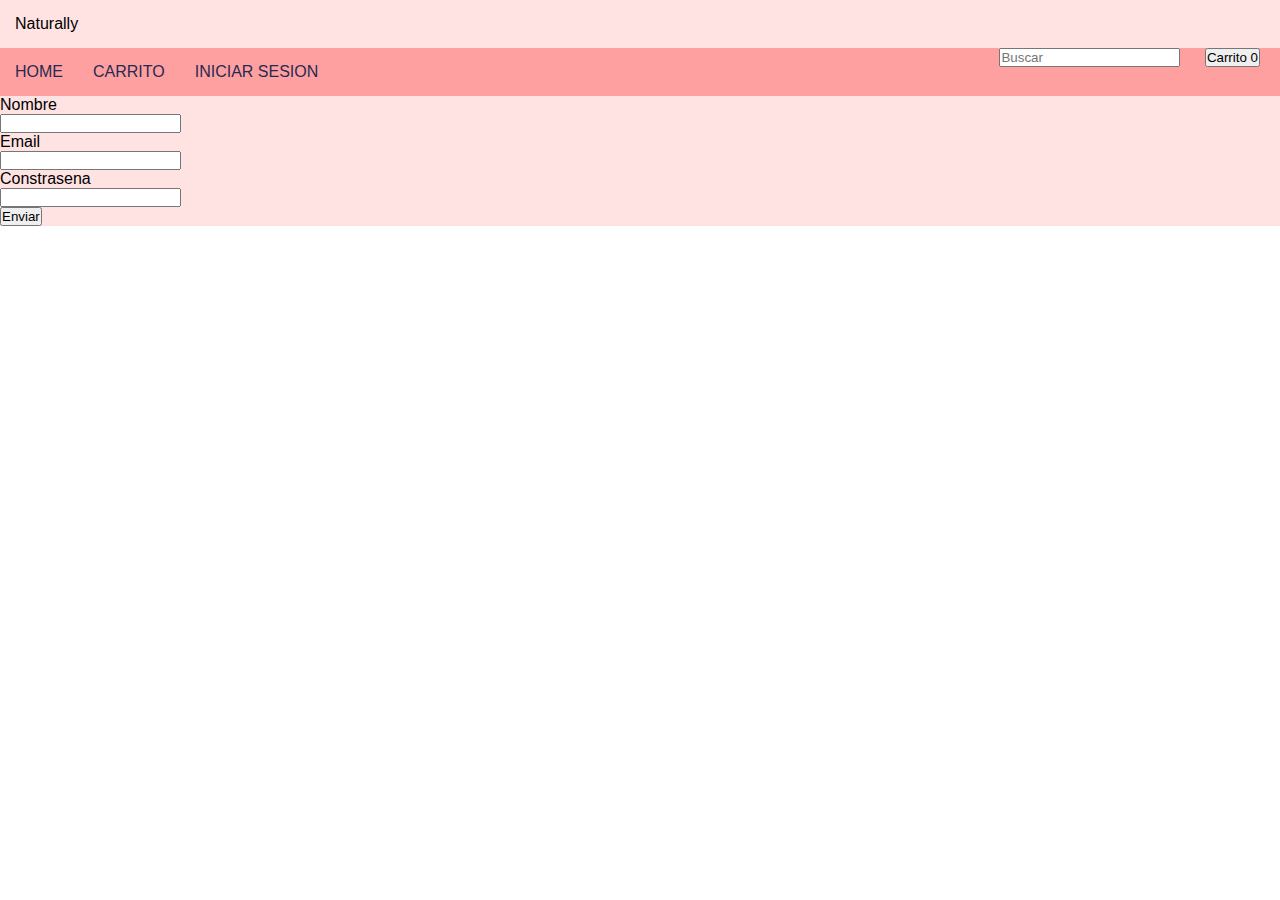
<file: pages/iniciarsesion.html>
<!DOCTYPE html>
<html lang="en">
<head>
    <meta charset="UTF-8">
    <meta http-equiv="X-UA-Compatible" content="IE=edge">
    <meta name="viewport" content="width=device-width, initial-scale=1.0">
    <link href="https://cdn.jsdelivr.net/npm/bootstrap@5.1.3/dist/css/bootstrap.min.css" rel="stylesheet" integrity="sha384-1BmE4kWBq78iYhFldvKuhfTAU6auU8tT94WrHftjDbrCEXSU1oBoqyl2QvZ6jIW3" crossorigin="anonymous">
    <link rel="stylesheet" href="../css/style.css">
    <title>Document</title>
</head>
<body>
    <header>
        <section class="header__sectionIndex fondoRosaClaro">
          Naturally  
        </section>
        <nav class="fondoRosa navbar">
            <ul class="navbar">
                <a href="../index.html"><li class="fontAzulOsucro"> HOME</li></a>
                <a href="../pages/carrito.html"><li class="fontAzulOsucro"> CARRITO</li></a>
                <a href="../pages/iniciarsesion.html"><li class="fontAzulOsucro"> INICIAR SESION</li></a>
            </ul>

            <form class="d-flex marginRight">
                <input class="marginRight" type="text" placeholder="Buscar" id="producto-buscado" oninput="buscarProducto()">
                <button class="btn btn-outline-dark" type="submit">
                    <i class="bi-cart-fill me-1"></i>
                    Carrito
                    <span class="badge bg-dark text-white ms-1 sounded-pill" id="cantidad-prod">0</span>
                </button>
            </form>
            
        </nav>

    </header>

    <main class="fondoRosaClaro">
        

        <section class="py-5">
            <div class="container px-4 px-lg-5 mt-5">
                <div class="row gx-4 gx-lg-5 row-cols-2 row-cols-md-3 row-cols-xl-4 justify-content-center">
                    <form id="formulario">
                        <p>Nombre</p>
                        <input type="text">
                        <p>Email</p>
                        <input type="email">
                        <p>Constrasena</p>
                        <input type="password" style="outline:0mm;" onchange="validacion(event)">
                        <br>
                        <input type="submit" value="Enviar">
                    </form> 
                </div>
            </div>
        </section>
        

    </main>

    <footer>

    </footer>
    <script src="../src/carritoLogica.js"></script>
    <script src="https://cdn.jsdelivr.net/npm/bootstrap@5.1.3/dist/js/bootstrap.bundle.min.js"></script>
    <script src="../src/is.js"></script>
    
</body>
</html>
</file>
<file: css/style.css>
*{
    margin: 0;
    padding: 0;
    box-sizing: border-box;
    font-family: Verdana, Geneva, Tahoma, sans-serif;
}
a{
    text-decoration: none;
}
.fondoRosa{
    background-color: #FFA0A0;
}

.fondoAzul{
    background-color: #628395;
}
.fondoRosaClaro{
    background-color: #FFE3E3;
}

.fontAzulOsucro{
    color: #262A53;
}

.navbar{
    display: flex;
    flex-direction: row;
    justify-content: space-between;
    margin-bottom: 0;
}
.navbar li{
    list-style: none;
    padding: 15px;
}

.header__sectionIndex{
    padding: 15px;
}

.promosIndex{
    height: 300px;
}

.tituloPromo{
    font-size: 48px;
    padding: 20px;
}

.subtituloPromo{
    font-size: 28px;
    padding-left: 20px;
    font-weight: lighter;
}

.tituloProductos{
    padding: 20px;
}

.sectionProductos{
    display: flex;
    flex-direction: row;
    justify-content: space-around;

}

.box{
    width: 200px;
    height: 300px;
}

.marginRight{
    margin-right: 20px;
}

.cantidadDeItems{
    margin: 0 auto;
    margin-bottom: 10px;
}

.mt-auto {
    margin-top: 15px !important;
}
</file>
